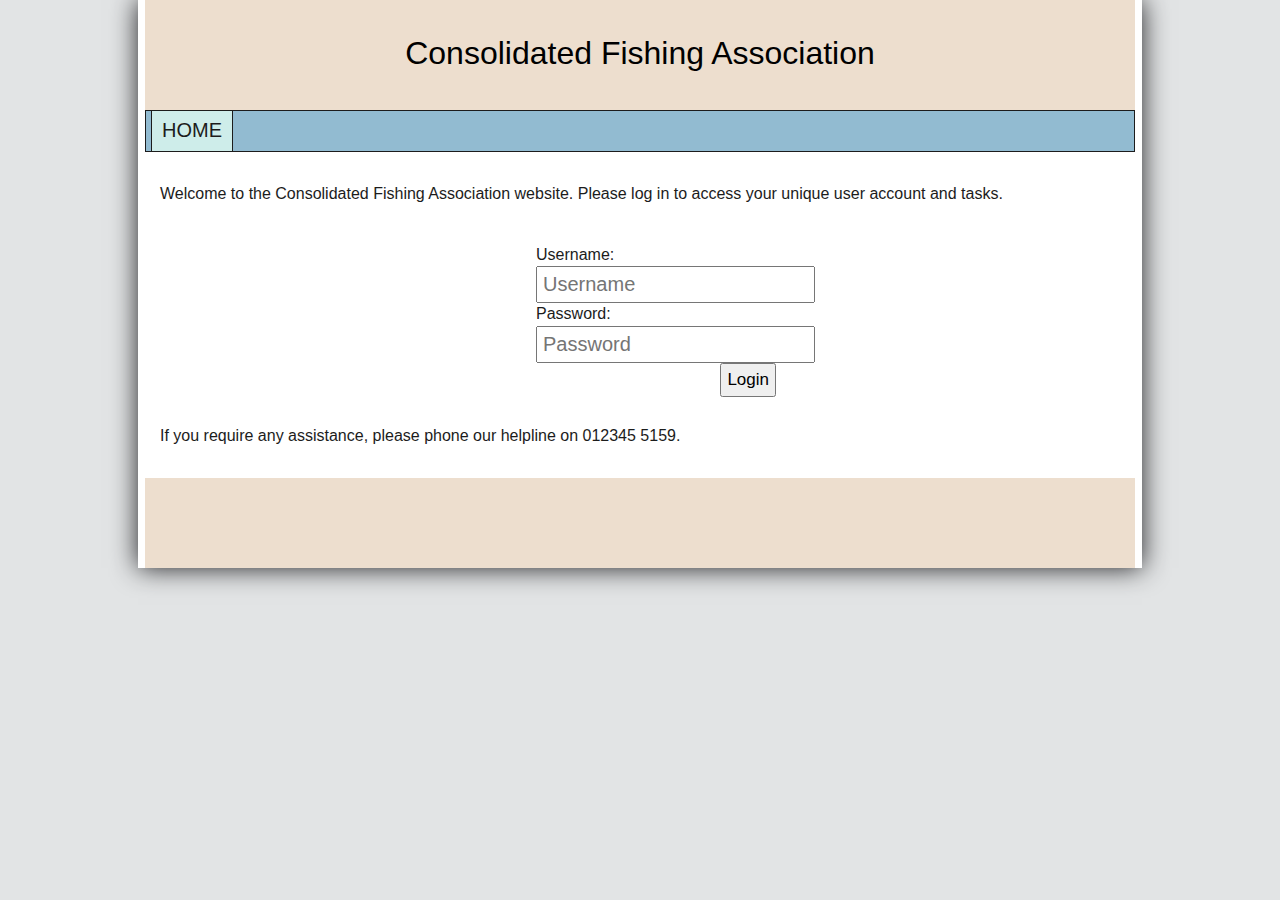
<file: public_html/index.html>
<!DOCTYPE html>
<html>
<head>
    <meta charset="utf-8">
    <link rel="stylesheet" type="text/css" media="screen" href="styles.css" />
    <title>Consolidated Fishing Association</title>


    <script>
        function check_login(){
            var form = document.getElementById("login");
            if(form.name.value == "admin" && form.password.value == "pass"){ 
               window.location = "admin.html";  
            } else if (form.name.value=="buyer" && form.password.value=="pass"){
                window.location = "buyer.html";
            } else if (form.name.value == "fishermen" && form.password.value=="pass"){
                window.location = "fishermen.html";
            } else if (form.name.value == "warehouse" && form.password.value == "pass"){
                window.location = "warehouse.html";
            } else {
                alert("Wrong Username or Password.");
            }
        }
    </script>

</head>
<body>

    <div id="wrapper">

        <div id="header">
            <div id="header_title">
                <h1>Consolidated Fishing Association</h1>
            </div>
        </div>

        <div id="nav">
            <div id="nav_holder" name="top">
                <ul>
                    <div class="link_holder"><li class="topLink"><a href="index.html">Home</a></li></div>
                    
                </ul>
            </div>
        </div>

        <div id="content_wrapper">
            <div id="content_space">
                <p>Welcome to the Consolidated Fishing Association website. Please log in to access your unique user account and tasks.</p>
                <br />
                <div class="login_box">
                        <form id="login">
                            Username:<br />
                           <input type="text" placeholder="Username" name="name" class="login_entry"><br />
                           Password:<br />
                           <input type="password" placeholder="Password" name="password" class="login_entry"><br /> 
                           <input type="button" value="Login" onclick="check_login()" class="login_button">
                        </form>
                </div>
                <br />
                <br />
                <p>If you require any assistance, please phone our helpline on 012345 5159.</p>
            </div>
        </div>

        <div id="footer"></div>

    </div>
</body>
</html>
</file>
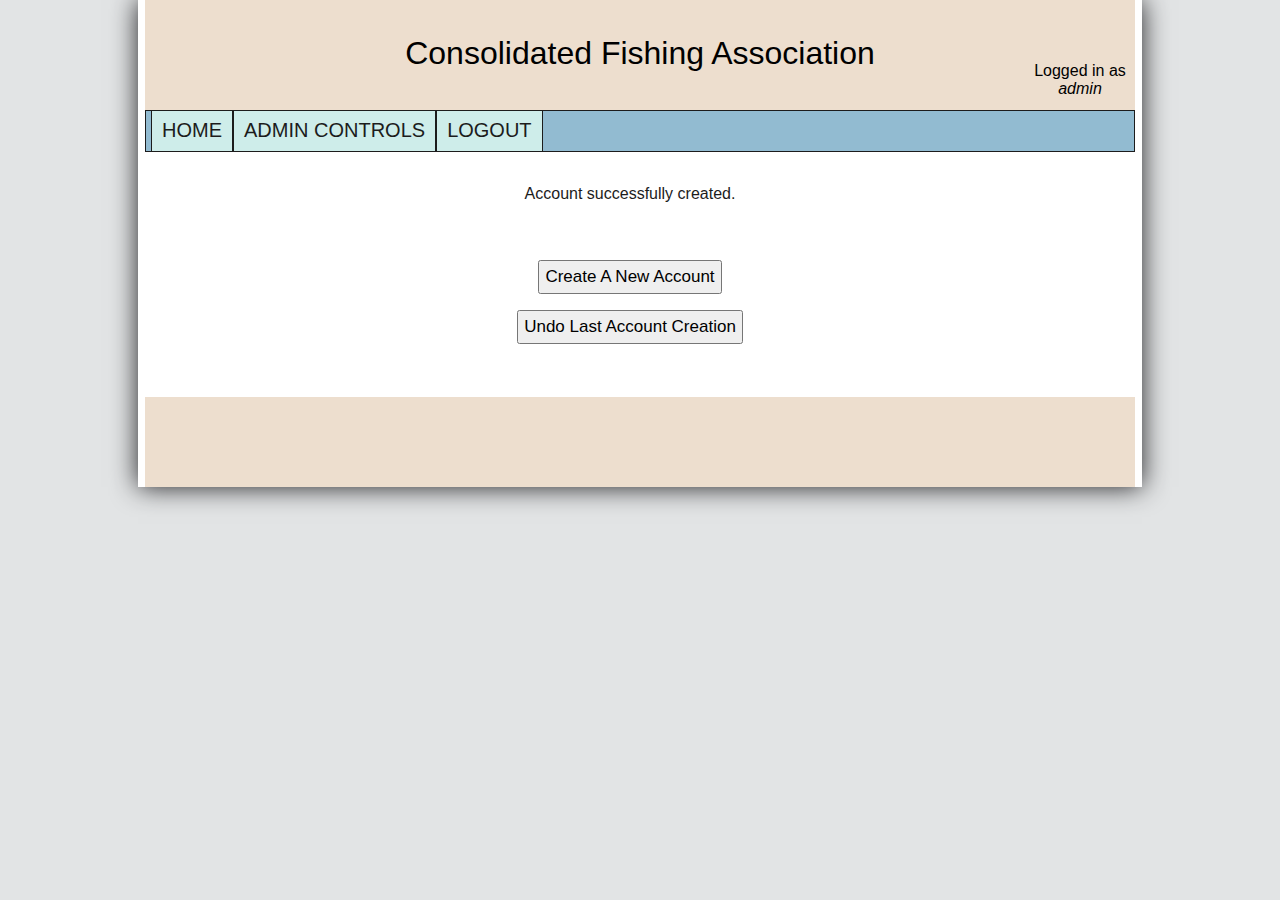
<file: public_html/accountmade.html>
<!DOCTYPE html>
<html>
<head>
    <meta charset="utf-8">
    <link rel="stylesheet" type="text/css" media="screen" href="styles.css" />
    <title>Consolidated Fishing Association - Account Creation Successful</title>

    <script>
    function confirm_undo(){
        var confirmation = window.confirm("Are you sure you want to undo your last action?");
        if(confirmation == true){
            document.getElementById('undone').style.display='block';
        }
    }

    </script>

</head>
<body>

    <div id="wrapper">

        <div id="header">
            <div id="header_title">
                <h1>Consolidated Fishing Association</h1>
            </div>
            <div id="logged_in">Logged in as <em>admin</em></div>
        </div>

        <div id="nav">
            <div id="nav_holder" name="top">
                <ul>
                    <div class="link_holder"><li class="topLink"><a href="adminindex.html">Home</a></li></div>
                    <div class="link_holder"><li class="topLink"><a href="admin.html">Admin Controls</a></li></div>
                    <div class="link_holder"><li class="topLink"><a href="index.html">Logout</a></li></div>
                </ul>
            </div>
        </div>

        <div id="content_wrapper">
            <div id="content_space">
                
                <div class="center_box">
                <p>Account successfully created.</p>
                <br />
                    <form id="admin_action">
                        <p><input type="button" value="Create A New Account" onclick="window.location ='admin.html'" class="act_button"></p>
                        <p><input type="button" value="Undo Last Account Creation" onclick="confirm_undo()" class="act_button"></p>
                    </form>
                    <br />
                    <div id="undone" style="display:none; color:#DE2926;">Account creation successfully reversed.</div>
                </div>
            </div>
        </div>

        <div id="footer"></div>

    </div>
</body>
</html>
</file>
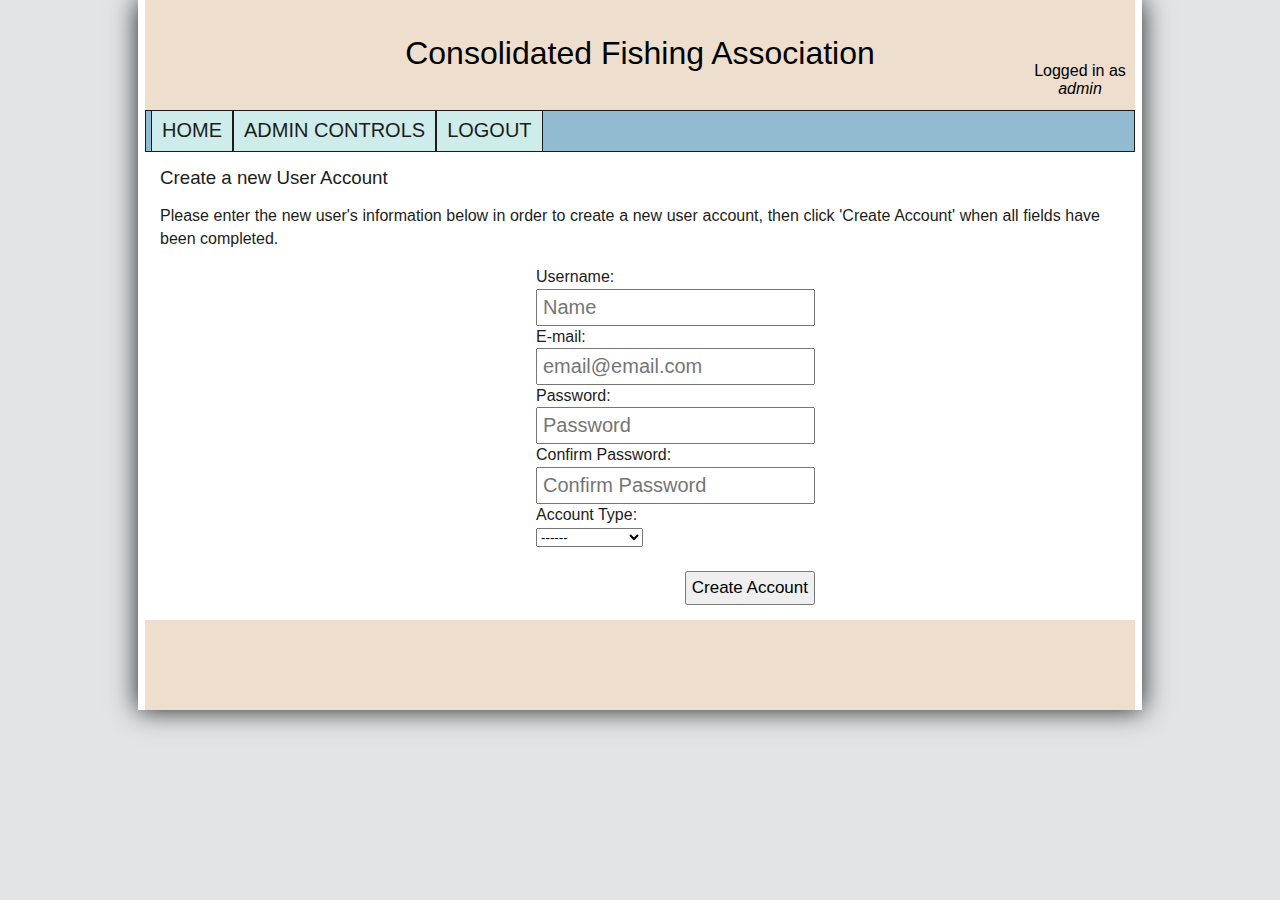
<file: public_html/admin.html>
<!DOCTYPE html>
<html>
<head>
  <meta charset="utf-8">
  <link rel="stylesheet" type="text/css" media="screen" href="styles.css" />
  <title>Consolidated Fishing Association - Admin Controls</title>


  <script>
    function create_account(){
      var form = document.getElementById("new_user");

      if(form.name.value != "" && form.email.value != "" 
        && form.account_type.value != "------" && form.password.value != ""){
        if(check_email(form.email.value)){
          if(form.password.value != form.cpassword.value){
            alert("Passwords provided do not match. Ensure the passwords are the same and correct and please try again");
          } else {
            window.location = "accountmade.html";
          }
        } else {
          alert("Email is not an email. Example: email@email.com");
        }
      } else {
        alert("One or more fields are blank. Please fill in these fields and then try again.");
      }
    }

    function check_email(email){      
      var testMail = /^[a-zA-Z0-9._-]+@[a-zA-Z0-9.-]+\.[a-zA-Z]{2,4}$/;
      return testMail.test(email); } 
    </script>

  </head>
  <body>

    <div id="wrapper">

      <div id="header">
        <div id="header_title">
          <h1>Consolidated Fishing Association</h1>
        </div>
        <div id="logged_in">Logged in as <em>admin</em></div>
      </div>

      <div id="nav">
        <div id="nav_holder" name="top">
          <ul>
            <div class="link_holder"><li class="topLink"><a href="adminindex.html">Home</a></li></div>
            <div class="link_holder"><li class="topLink"><a href="admin.html">Admin Controls</a></li></div>
            <div class="link_holder"><li class="topLink"><a href="index.html">Logout</a></li></div>

          </ul>
        </div>
      </div>

      <div id="content_wrapper">
        <div id="content_space">
          <h3>Create a new User Account</h3>
          <p>Please enter the new user's information below in order to create a new user account, then click 'Create Account' when all fields have been completed.</p>

          <div id="user_boxes">
            <form id="new_user">
              Username:
              <br />
              <input type="text" placeholder="Name" name="name" class="login_entry">
              <br />
              E-mail:
              <br />
              <input type="email" placeholder="email@email.com" name="email" class="login_entry">
              <br />
              Password:
              <br />
              <input type="password" placeholder="Password" name="password" class="login_entry">
              <br />
              Confirm Password:
              <br />
              <input type="password" placeholder="Confirm Password" name="cpassword" class="login_entry">
              <br />
              Account Type:
              <br />
              <select name="account_type" form="new_user" required>
                <option disabled selected>------</option>
                <option value="admin">Administration</option>
                <option value="buyer">Buyer</option>
                <option value="fisherman">Fisherman</option>
                <option value="warehouse">Warehouse</option>
              </select>
              <br />
              <br />
              <input type="button" value="Create Account" onclick="create_account()" class="login_button">
              <br />
            </form>
          </div>

        </div>
      </div>

      <div id="footer"></div>

    </div>
  </body>
  </html>
</file>
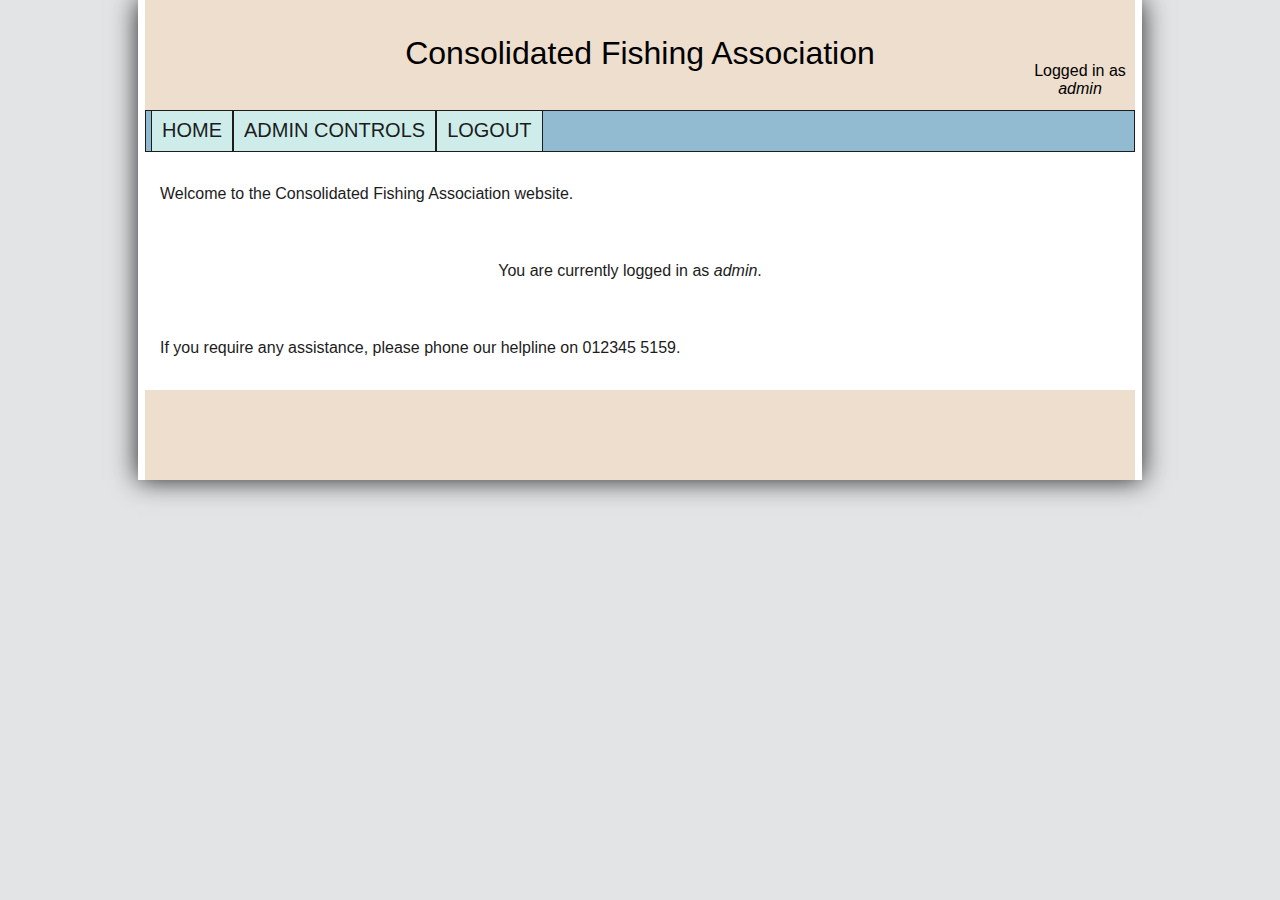
<file: public_html/adminindex.html>
<!DOCTYPE html>
<html>
<head>
    <meta charset="utf-8">
    <link rel="stylesheet" type="text/css" media="screen" href="styles.css" />
    <title>Consolidated Fishing Association</title>

</head>
<body>

    <div id="wrapper">

        <div id="header">
            <div id="header_title">
                <h1>Consolidated Fishing Association</h1>
            </div>
            <div id="logged_in">Logged in as <em>admin</em></div>
        </div>

        <div id="nav">
            <div id="nav_holder" name="top">
                <ul>
                    <div class="link_holder"><li class="topLink"><a href="adminindex.html">Home</a></li></div>
                    <div class="link_holder"><li class="topLink"><a href="admin.html">Admin Controls</a></li></div>
                    <div class="link_holder"><li class="topLink"><a href="index.html">Logout</a></li></div>
                </ul>
            </div>
        </div>

        <div id="content_wrapper">
            <div id="content_space">
                <p>Welcome to the Consolidated Fishing Association website.</p>
                <br />
                <div class="center_box">
                    <p>You are currently logged in as <em>admin</em>.</p>

                </div>
                <div class="clear"></div>
                <br />
                <p>If you require any assistance, please phone our helpline on 012345 5159.</p>
            </div>
        </div>

        <div id="footer"></div>

    </div>
</body>
</html>
</file>
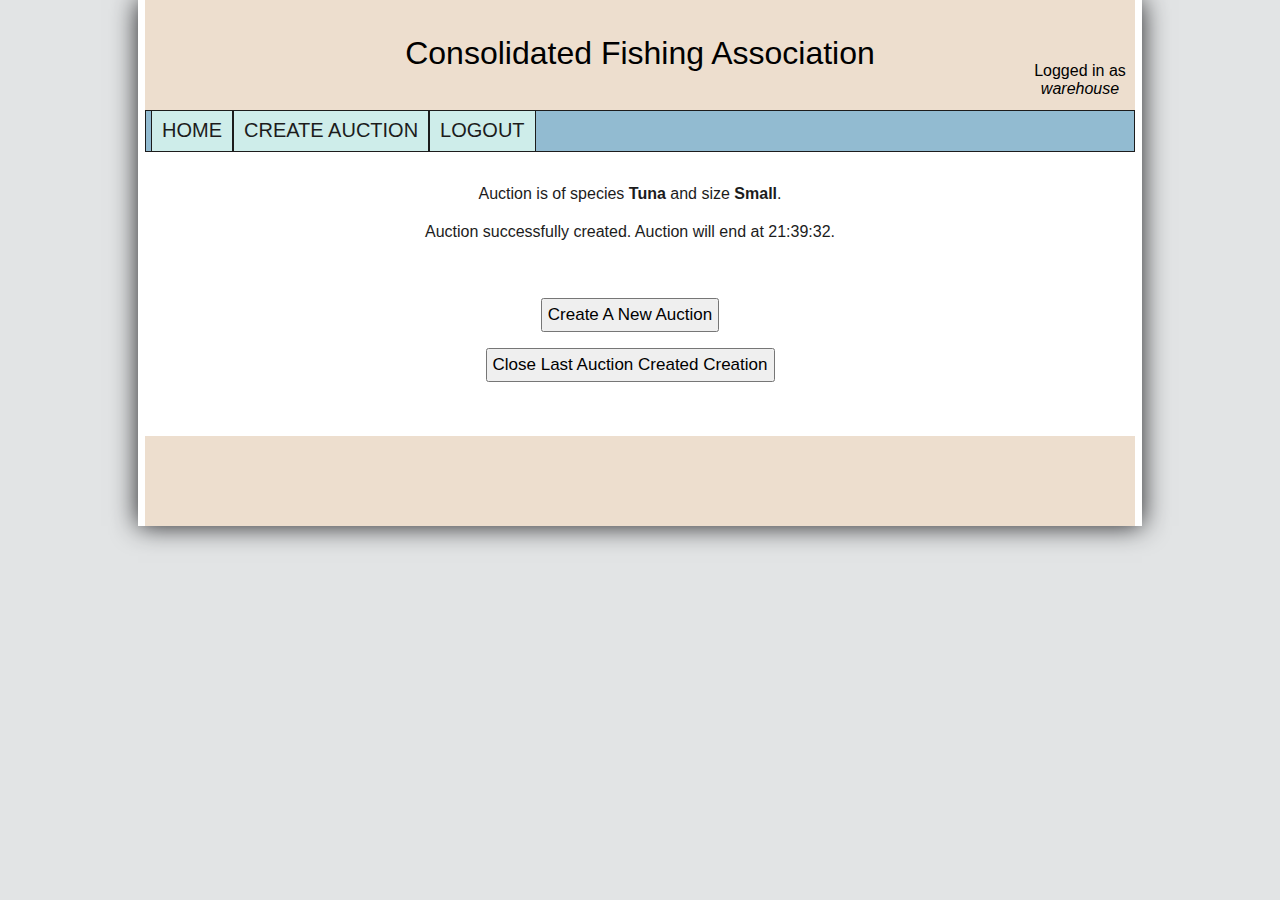
<file: public_html/auctioncreated.html>
<!DOCTYPE html>
<html>
<head>
    <meta charset="utf-8">
    <link rel="stylesheet" type="text/css" media="screen" href="styles.css" />
    <title>Consolidated Fishing Association - Auction Created</title>

    <script>

    /* Code from: http://stackoverflow.com/questions/18229022/how-to-show-current-time-in-javascript-in-the-format-hhmmss */
        function checkTime(i) {
            if (i < 10) {
                i = "0" + i;
            }
            return i;
        }

        window.onload = function(){
            var end_time = new Date().addHours(4);
            var hours = end_time.getHours();
            var minutes = end_time.getMinutes();
            var seconds = end_time.getSeconds();
            minutes = checkTime(minutes);
            seconds = checkTime(seconds);

            document.getElementById('time_display').innerHTML = "Auction successfully created. Auction will end at " + hours + ":" + minutes + ":" + seconds + ".";
        }

        /* Code from: http://stackoverflow.com/questions/1050720/adding-hours-to-javascript-date-object */
        Date.prototype.addHours= function(h){
            this.setHours(this.getHours()+h);
            return this;
        }
    </script>

</head>
<body>

    <div id="wrapper">

        <div id="header">
            <div id="header_title">
                <h1>Consolidated Fishing Association</h1>
            </div>
            <div id="logged_in">Logged in as <em>warehouse</em></div>
        </div>

        <div id="nav">
            <div id="nav_holder" name="top">
                <ul>
                    <div class="link_holder"><li class="topLink"><a href="warehouseindex.html">Home</a></li></div>
                    <div class="link_holder"><li class="topLink"><a href="warehouse.html">Create Auction</a></li></div>
                    <div class="link_holder"><li class="topLink"><a href="index.html">Logout</a></li></div>
                </ul>
            </div>
        </div>

        <div id="content_wrapper">
            <div id="content_space">

                <div class="center_box">
                    <p>Auction is of species <strong>Tuna</strong> and size <strong>Small</strong>.
                    <div id="time_display"></div></p>
                    <br />
                    <form id="admin_action">
                        <p><input type="button" value="Create A New Auction" onclick="window.location ='warehouse.html'" class="act_button"></p>
                        <p><input type="button" value="Close Last Auction Created Creation" onclick="document.getElementById('undone').style.display='block';" class="act_button"></p>
                    </form>
                    <br />
                    <div id="undone" style="display:none; color:#DE2926;">Auction creation successfully reversed.</div>
                </div>
            </div>
        </div>

        <div id="footer"></div>

    </div>
</body>
</html>
</file>
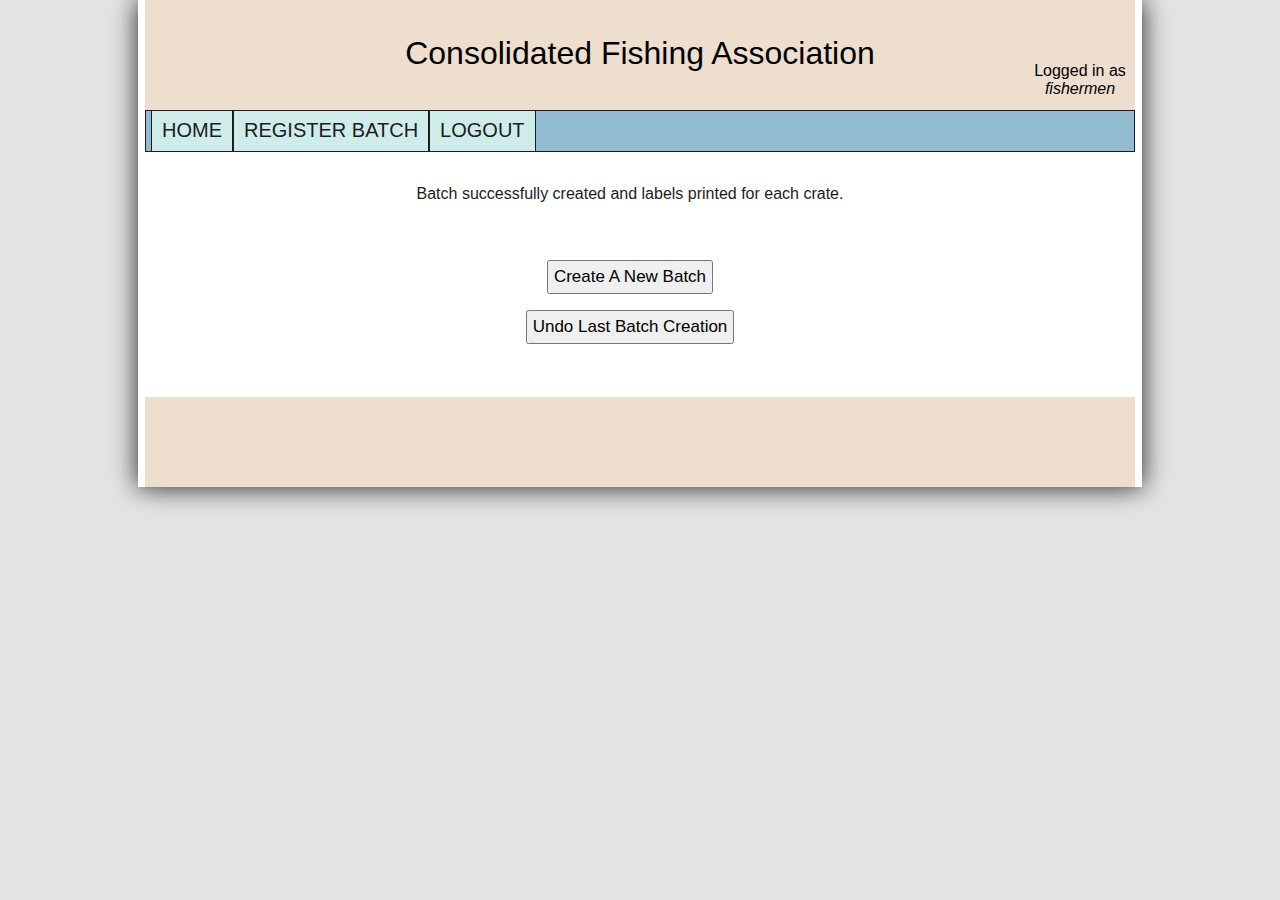
<file: public_html/batchsubmit.html>
<!DOCTYPE html>
<html>
<head>
    <meta charset="utf-8">
    <link rel="stylesheet" type="text/css" media="screen" href="styles.css" />
    <title>Consolidated Fishing Association - Batches Registered</title>

    <script>
        function confirm_undo(){
            var confirmation = window.confirm("Are you sure you want to undo your last action?");
            if(confirmation == true){
                document.getElementById('undone').style.display='block';
            }
        }

    </script>

</head>
<body>

    <div id="wrapper">

        <div id="header">
            <div id="header_title">
                <h1>Consolidated Fishing Association</h1>
            </div>
            <div id="logged_in">Logged in as <em>fishermen</em></div>
        </div>

        <div id="nav">
            <div id="nav_holder" name="top">
                <ul>
                    <div class="link_holder"><li class="topLink"><a href="adminindex.html">Home</a></li></div>
                    <div class="link_holder"><li class="topLink"><a href="admin.html">Register Batch</a></li></div>
                    <div class="link_holder"><li class="topLink"><a href="index.html">Logout</a></li></div>
                </ul>
            </div>
        </div>

        <div id="content_wrapper">
            <div id="content_space">

                <div class="center_box">
                    <p>Batch successfully created and labels printed for each crate.</p>
                    <br />
                    <form id="admin_action">
                        <p><input type="button" value="Create A New Batch" onclick="window.location ='fishermen.html'" class="act_button"></p>
                        <p><input type="button" value="Undo Last Batch Creation" onclick="confirm_undo()" class="act_button"></p>
                    </form>
                    <br />
                    <div id="undone" style="display:none; color:#DE2926;">Batch creation successfully reversed.</div>
                </div>
            </div>
        </div>

        <div id="footer"></div>

    </div>
</body>
</html>
</file>
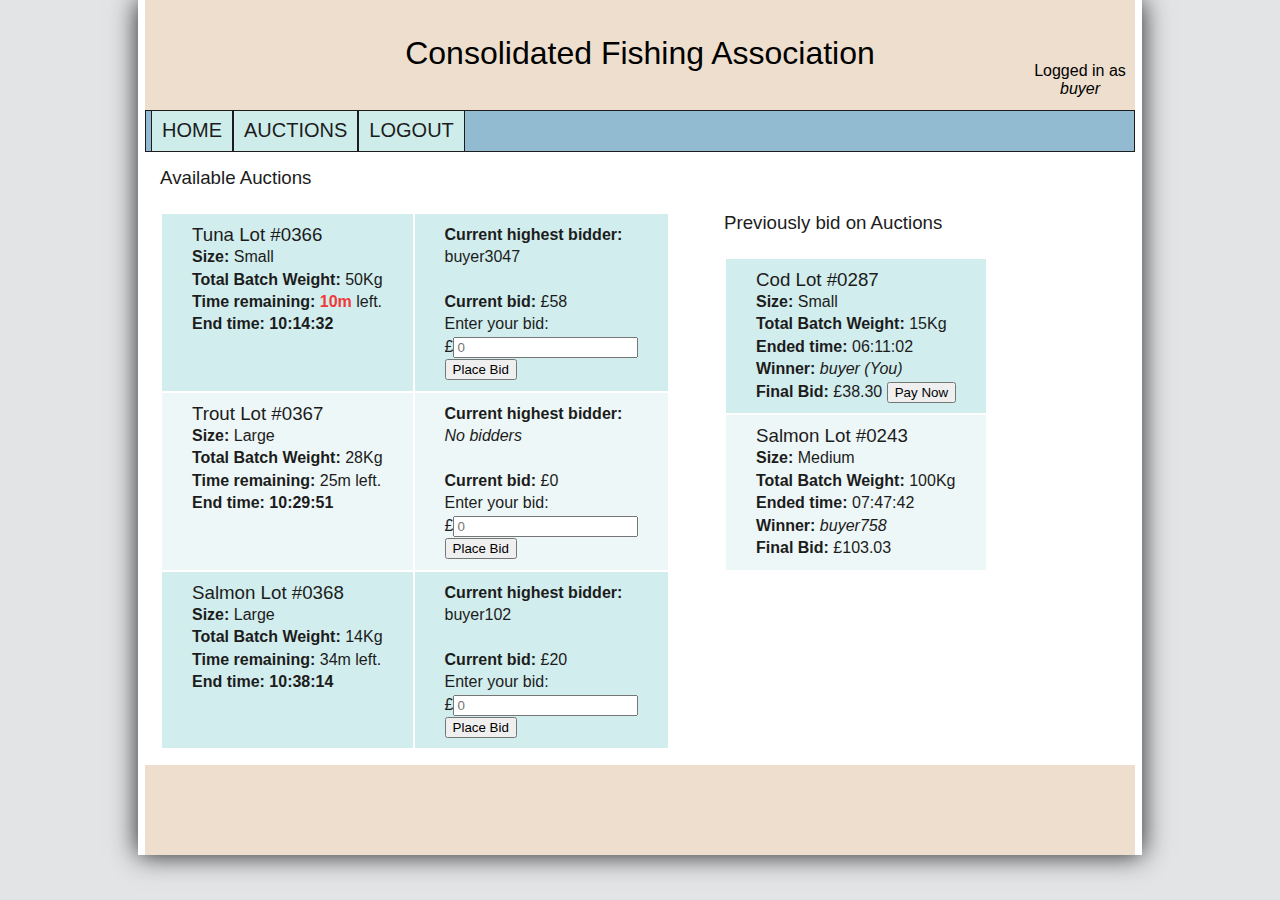
<file: public_html/buyer.html>
<!DOCTYPE html>
<html>
<head>
  <meta charset="utf-8">
  <link rel="stylesheet" type="text/css" media="screen" href="styles.css" />
  <title>Consolidated Fishing Association - Auctions</title>


  <script>

    var pre1 = 58;
    var pre2 = 20;
    var pre3 = 0;

    function confirm_bid(div_element, amount){
      var confirmation = window.confirm("Are you sure you want to bid £" + amount + "?");
      if(confirmation == true){
        if(div_element.localeCompare('cb1') == 0){
          if(parseInt(amount) > parseInt(pre1)){
            var ele = document.getElementById(div_element);
            ele.innerHTML = "<strong>Current bid:</strong> £" + amount;
            pre1 = amount;
            document.getElementById('bidder1').innerHTML = "You: <em>buyer</em>"
          } else {
            alert("Cannot bid lower than current amount. Please enter a higher bid and try again");
          }
        } else if(div_element.localeCompare('cb2') == 0){
          if(parseInt(amount) > parseInt(pre2)){
            var ele = document.getElementById(div_element);
            ele.innerHTML = "<strong>Current bid:</strong> £" + amount;
            pre2 = amount;
            document.getElementById('bidder2').innerHTML = "You: <em>buyer</em>"
          } else {
            alert("Cannot bid lower than current amount. Please enter a higher bid and try again");
          }
        } else if(div_element.localeCompare('cb3') == 0){
          if(parseInt(amount) > parseInt(pre3)){
            var ele = document.getElementById(div_element);
            ele.innerHTML = "<strong>Current bid:</strong> £" + amount;
            pre3 = amount;
            document.getElementById('bidder3').innerHTML = "You: <em>buyer</em>"
          } else {
            alert("Cannot bid lower than current amount. Please enter a higher bid and try again");
          }
        }
      }
    }

  </script>

</head>
<body>

  <div id="wrapper">

    <div id="header">
      <div id="header_title">
        <h1>Consolidated Fishing Association</h1>
      </div>
      <div id="logged_in">Logged in as <em>buyer</em></div>
    </div>

    <div id="nav">
      <div id="nav_holder" name="top">
        <ul>
          <div class="link_holder"><li class="topLink"><a href="buyerindex.html">Home</a></li></div>
          <div class="link_holder"><li class="topLink"><a href="buyer.html">Auctions</a></li></div>
          <div class="link_holder"><li class="topLink"><a href="index.html">Logout</a></li></div>

        </ul>
      </div>
    </div>

    <div id="content_wrapper">
      <div id="content_space">

        <h3>Available Auctions</h3>
        <br />

        <form id="auction_items">
          <table id="auc_table">

            <tr style="background:#D1EDED">
              <td>
                <h3>Tuna Lot #0366</h3>
                <strong>Size:</strong> Small<br/>
                <strong>Total Batch Weight:</strong> 50Kg<br />

                <strong>Time remaining:</strong> <strong class="tenmin">10m</strong> left.<br />
                <strong>End time: 10:14:32</strong>
              </td>
              <td>
                <strong>Current highest bidder:</strong><div id="bidder1">buyer3047</div><br />
                <div id="cb1"><strong>Current bid:</strong> £58</div>
                Enter your bid:<br /> £<input type="number" id="cbi1" placeholder="0" min="0"><br />
                <input type="button" value="Place Bid" onclick="confirm_bid('cb1', document.getElementById('cbi1').value)" />
              </td>
            </tr>

            <tr style="background:#EDF7F7">
              <td>
                <h3>Trout Lot #0367</h3>
                <strong>Size:</strong> Large<br/>
                <strong>Total Batch Weight:</strong> 28Kg<br />

                <strong>Time remaining:</strong> 25m left.<br />
                <strong>End time: 10:29:51</strong>
              </td>
              <td>
                <strong>Current highest bidder:</strong><div id="bidder3"><em>No bidders</em></div><br />
                <div id="cb3"><strong>Current bid:</strong> £0</div>
                Enter your bid:<br /> £<input type="number" id="cbi3" placeholder="0" min="0"><br />
                <input type="button" value="Place Bid" onclick="confirm_bid('cb3', document.getElementById('cbi3').value)" />
              </td>
            </tr>

            <tr style="background:#D1EDED">
              <td>
                <h3>Salmon Lot #0368</h3>
                <strong>Size:</strong> Large<br/>
                <strong>Total Batch Weight:</strong> 14Kg<br />

                <strong>Time remaining:</strong> 34m left.<br />
                <strong>End time: 10:38:14</strong>
              </td>
              <td>
                <strong>Current highest bidder:</strong><div id="bidder2">buyer102</div><br />
                <div id="cb2"><strong>Current bid:</strong> £20</div>
                Enter your bid:<br /> £<input type="number" id="cbi2" placeholder="0" min="0"><br />
                <input type="button" value="Place Bid" onclick="confirm_bid('cb2', document.getElementById('cbi2').value)" />
              </td>
            </tr>

          </table>
        </form>

        <form id="past_auctions">
          <h3>Previously bid on Auctions</h3><br />
          <table id="past_table">
            <tr style="background:#D1EDED">
              <td>
                <h3>Cod Lot #0287</h3>
                <strong>Size:</strong> Small<br/>
                <strong>Total Batch Weight:</strong> 15Kg<br />
                <strong>Ended time:</strong> 06:11:02<br />
                <strong>Winner:</strong> <em>buyer (You)</em><br />
                <strong>Final Bid: </strong> £38.30
                <input type="button" value="Pay Now" onclick="alert('Disabled for prototype - Would take you to Payment options/Paypal')">
              </td>
            </tr>

            <tr style="background:#EDF7F7">
              <td>
                <h3>Salmon Lot #0243</h3>
                <strong>Size:</strong> Medium<br/>
                <strong>Total Batch Weight:</strong> 100Kg<br />
                <strong>Ended time:</strong> 07:47:42<br />
                <strong>Winner:</strong> <em>buyer758</em><br />
                <strong>Final Bid: </strong> £103.03
                
              </td>
            </tr>
          </table>
        </form>
        <div class="clear"></div>
      </div>
    </div>

    <div id="footer"></div>

  </div>
</body>
</html>
</file>
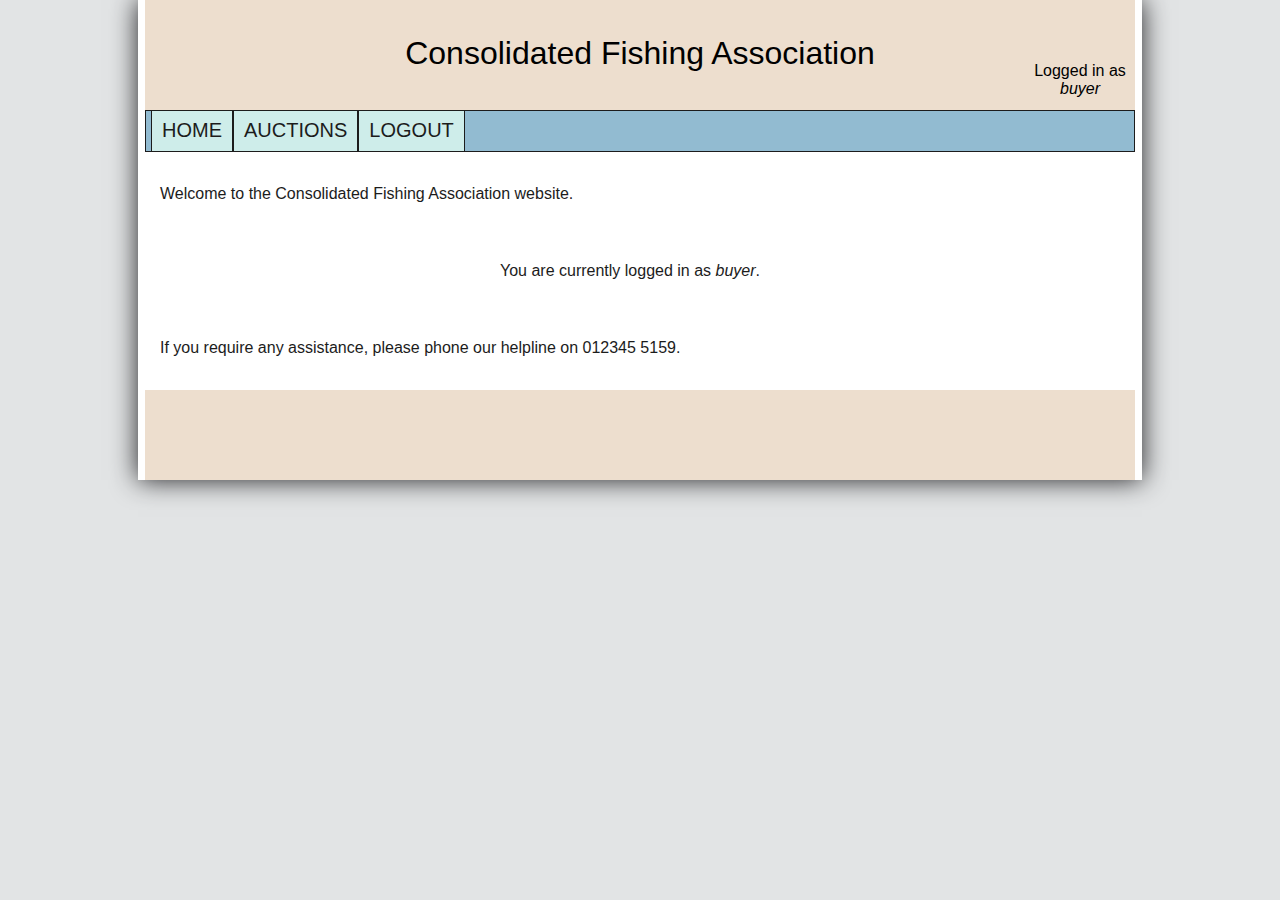
<file: public_html/buyerindex.html>
<!DOCTYPE html>
<html>
<head>
    <meta charset="utf-8">
    <link rel="stylesheet" type="text/css" media="screen" href="styles.css" />
    <title>Consolidated Fishing Association</title>

</head>
<body>

    <div id="wrapper">

        <div id="header">
            <div id="header_title">
                <h1>Consolidated Fishing Association</h1>
            </div>
            <div id="logged_in">Logged in as <em>buyer</em></div>
        </div>

        <div id="nav">
            <div id="nav_holder" name="top">
                <ul>
                    <div class="link_holder"><li class="topLink"><a href="buyerindex.html">Home</a></li></div>
                    <div class="link_holder"><li class="topLink"><a href="buyer.html">Auctions</a></li></div>
                    <div class="link_holder"><li class="topLink"><a href="index.html">Logout</a></li></div>
                </ul>
            </div>
        </div>

        <div id="content_wrapper">
            <div id="content_space">
                <p>Welcome to the Consolidated Fishing Association website.</p>
                <br />
                <div class="center_box">
                    <p>You are currently logged in as <em>buyer</em>.</p>

                </div>
                <div class="clear"></div>
                <br />
                <p>If you require any assistance, please phone our helpline on 012345 5159.</p>
            </div>
        </div>

        <div id="footer"></div>

    </div>
</body>
</html>
</file>
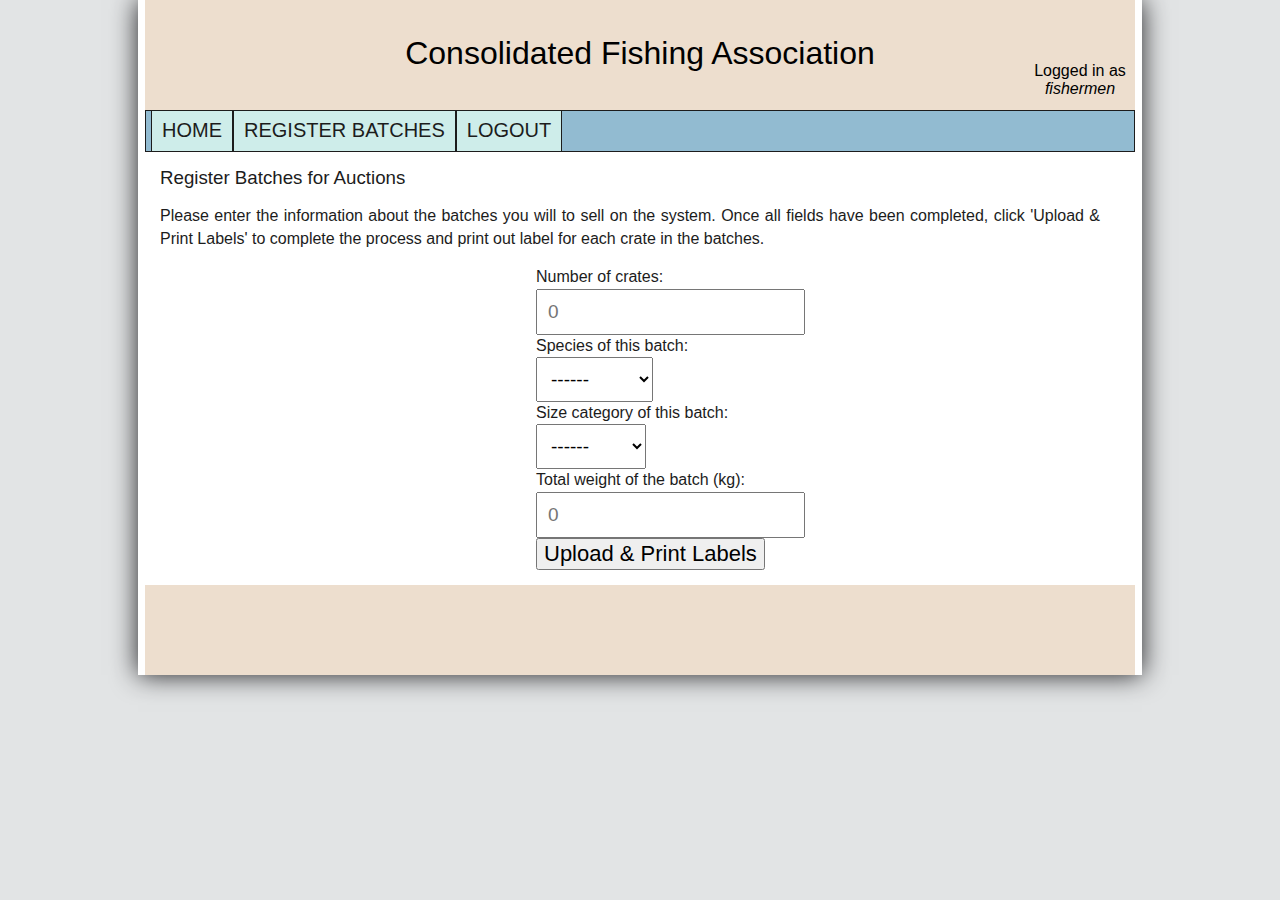
<file: public_html/fishermen.html>
<!DOCTYPE html>
<html>
<head>
  <meta charset="utf-8">
  <link rel="stylesheet" type="text/css" media="screen" href="styles.css" />
  <title>Consolidated Fishing Association - Register Batches</title>


  <script>
    function create_batch(){
      var form = document.getElementById('new_batch');

      if(form.crate_number.value > 0 && form.batch_weight.value > 0
        && form.species.value != "------" && form.fish_size.value != "------"){
        window.location = "batchsubmit.html";
    } else {
      alert("One or more fields have not been completed. Please complete all fields and then try again.");
    }
  }
</script>

</head>
<body>

  <div id="wrapper">

    <div id="header">
      <div id="header_title">
        <h1>Consolidated Fishing Association</h1>
      </div>
      <div id="logged_in">Logged in as <em>fishermen</em></div>
    </div>

    <div id="nav">
      <div id="nav_holder" name="top">
        <ul>
          <div class="link_holder"><li class="topLink"><a href="fishermenindex.html">Home</a></li></div>
          <div class="link_holder"><li class="topLink"><a href="fishermen.html">Register Batches</a></li></div>
          <div class="link_holder"><li class="topLink"><a href="index.html">Logout</a></li></div>

        </ul>
      </div>
    </div>

    <div id="content_wrapper">
      <div id="content_space">

        <h3>Register Batches for Auctions</h3>
        <p>Please enter the information about the batches you will to sell on the system. Once all fields have been completed, click 'Upload &amp; Print Labels' to complete the process and print out label for each crate in the batches.</p>
        
        <div id="catch_boxes">
          <form id="new_batch">
            Number of crates:
            <br />
            <input type="number" placeholder="0" name="crate_number" class="fish_entry" min="1">
            <br />
            Species of this batch:
            <br />
            <select name="species" form="new_batch" required class="fish_entry">
              <option disabled selected>------</option>
              <option value="salmon">Salmon</option>
              <option value="tuna">Tuna</option>
              <option value="cod">Cod</option>
              <option value="haddock">Haddock</option>
              <option value="plaice">Plaice</option>
              <option value="sardines">Sardines</option>
              <option value="trout">Trout</option>
            </select>
            <br />
            Size category of this batch:
            <br />
            <select name="fish_size" form="new_batch" required class="fish_entry">
              <option disabled selected>------</option>
              <option value="small">Small</option>
              <option value="medium">Medium</option>
              <option value="large">Large</option>
            </select>
            <br /> 
            Total weight of the batch (kg):
            <br />
            <input type="number" placeholder="0" name="batch_weight" class="fish_entry" min="1">
            <br />
            <input type="button" value="Upload &amp; Print Labels" onclick="create_batch()" class="fish_button">
          </form>
        </div>

      </div>
    </div>

    <div id="footer"></div>

  </div>
</body>
</html>
</file>
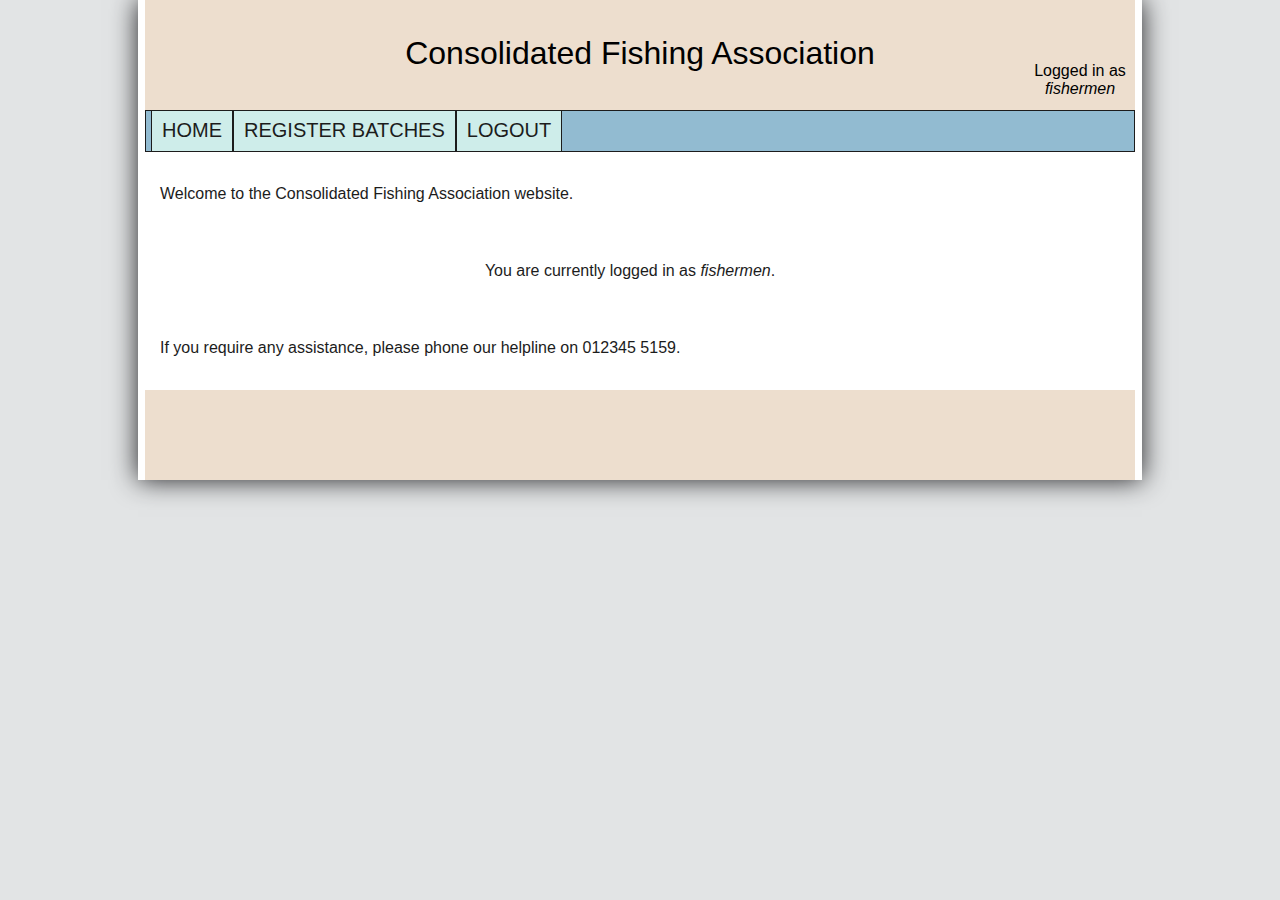
<file: public_html/fishermenindex.html>
<!DOCTYPE html>
<html>
<head>
    <meta charset="utf-8">
    <link rel="stylesheet" type="text/css" media="screen" href="styles.css" />
    <title>Consolidated Fishing Association</title>

</head>
<body>

    <div id="wrapper">

        <div id="header">
            <div id="header_title">
                <h1>Consolidated Fishing Association</h1>
            </div>
            <div id="logged_in">Logged in as <em>fishermen</em></div>
        </div>

        <div id="nav">
            <div id="nav_holder" name="top">
                <ul>
                    <div class="link_holder"><li class="topLink"><a href="fishermenindex.html">Home</a></li></div>
                    <div class="link_holder"><li class="topLink"><a href="fishermen.html">Register Batches</a></li></div>
                    <div class="link_holder"><li class="topLink"><a href="index.html">Logout</a></li></div>
                </ul>
            </div>
        </div>

        <div id="content_wrapper">
            <div id="content_space">
                <p>Welcome to the Consolidated Fishing Association website.</p>
                <br />
                <div class="center_box">
                    <p>You are currently logged in as <em>fishermen</em>.</p>

                </div>
                <div class="clear"></div>
                <br />
                <p>If you require any assistance, please phone our helpline on 012345 5159.</p>
            </div>
        </div>

        <div id="footer"></div>

    </div>
</body>
</html>
</file>
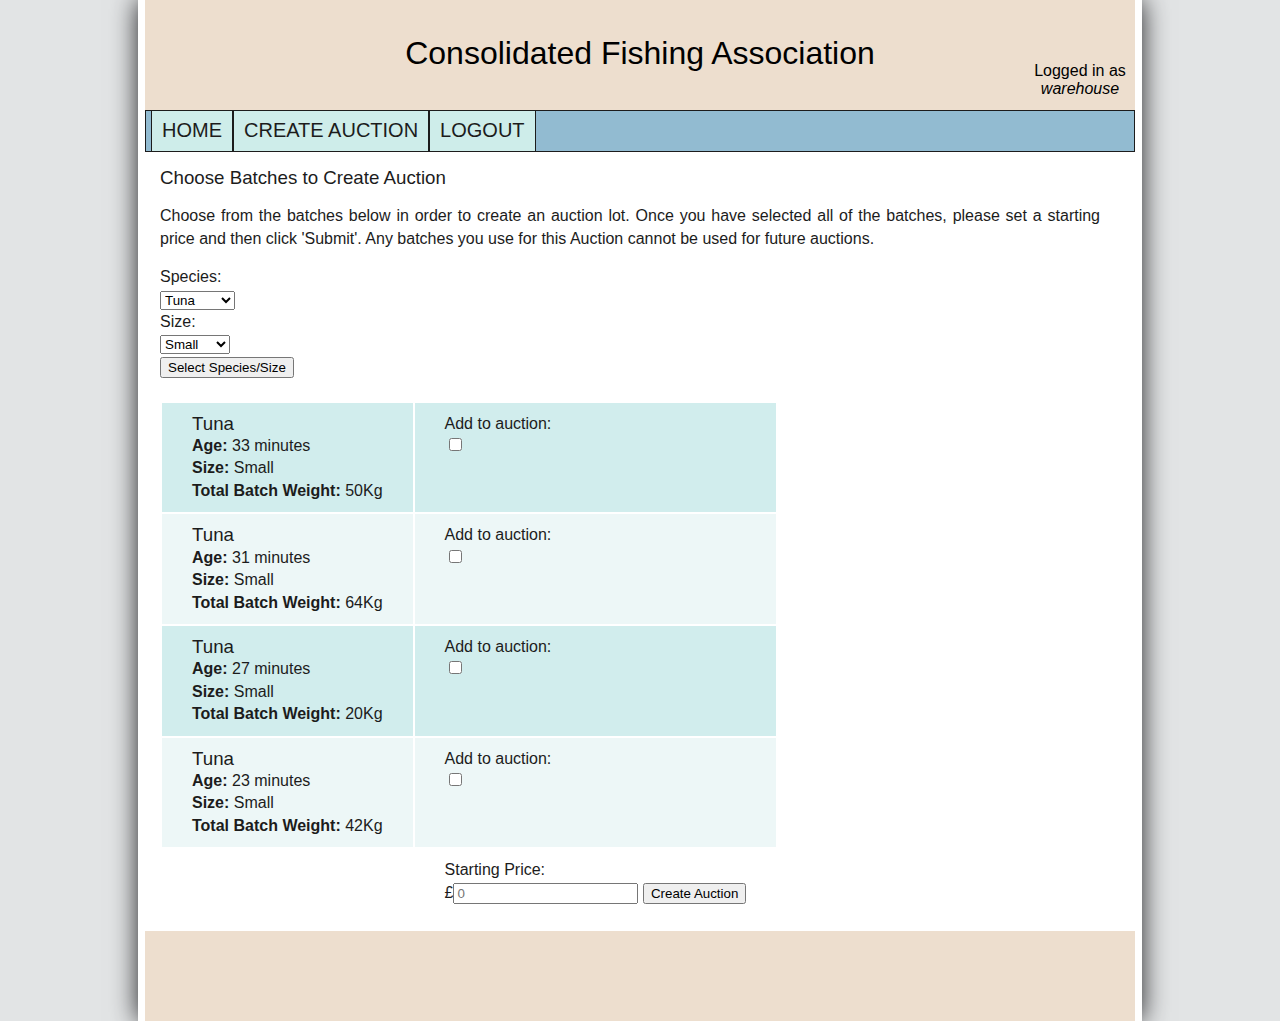
<file: public_html/warehouse.html>
<!DOCTYPE html>
<html>
<head>
  <meta charset="utf-8">
  <link rel="stylesheet" type="text/css" media="screen" href="styles.css" />
  <title>Consolidated Fishing Association - Create Auction Lot</title>


  <script>
    function create_auction(){
      var form = document.getElementById('items');

      var counter = 0;
      for (var j = 0; j < form.elements.length; j++)
      {
        if (form.elements[j].type == "checkbox")
        {
          if (form.elements[j].checked)
          {
            counter++;
          }
        }       
      }

      if(counter > 0){
        window.location = "auctioncreated.html";
      } else {
        alert("At least one batch must be chosen to make an Auction lot");
      }
    }

    function disabled_feature(){
      alert("Functionality disabled for prototype. Currently the only choices are for species:Tuna and size:Small.");
    }
  </script>

</head>
<body>

  <div id="wrapper">

    <div id="header">
      <div id="header_title">
        <h1>Consolidated Fishing Association</h1>
      </div>
      <div id="logged_in">Logged in as <em>warehouse</em></div>
    </div>

    <div id="nav">
      <div id="nav_holder" name="top">
        <ul>
          <div class="link_holder"><li class="topLink"><a href="warehouseindex.html">Home</a></li></div>
          <div class="link_holder"><li class="topLink"><a href="warehouse.html">Create Auction</a></li></div>
          <div class="link_holder"><li class="topLink"><a href="index.html">Logout</a></li></div>

        </ul>
      </div>
    </div>

    <div id="content_wrapper">
      <div id="content_space">

        <h3>Choose Batches to Create Auction</h3>
        <p>Choose from the batches below in order to create an auction lot. Once you have selected all of the batches, please set a starting price and then click 'Submit'. Any batches you use for this Auction cannot
          be used for future auctions.</p>

          <div class="wareform">
            Species:<br />
            <select name="species" form="batch_type" required >
              <option value="tuna" selected>Tuna</option>
              <option value="salmon">Salmon</option>
              <option value="cod">Cod</option>
              <option value="haddock">Haddock</option>
              <option value="plaice">Plaice</option>
              <option value="sardines">Sardines</option>
              <option value="trout">Trout</option>
            </select><br />
            Size:<br />
            <select name="size" form="batch_type" required >
              <option value="small" selected>Small</option>
              <option value="medium">Medium</option>
              <option value="large">Large</option>
            </select><br />
            <input type="button" value="Select Species/Size" onclick="disabled_feature()">
          </div>
          <br />

          <form id="items">
            <table>

              <tr style="background:#D1EDED">
                <td>
                  <h3>Tuna</h3>
                  <strong>Age:</strong> 33 minutes<br />
                  <strong>Size:</strong> Small<br/>
                  <strong>Total Batch Weight:</strong> 50Kg
                </td>
                <td>
                  Add to auction:<br /><input name="t1" value="t1" type="checkbox" form="items">
                </td>
              </tr>

              <tr style="background:#EDF7F7">
                <td>
                  <h3>Tuna</h3>
                  <strong>Age:</strong> 31 minutes<br />
                  <strong>Size:</strong> Small<br/>
                  <strong>Total Batch Weight:</strong> 64Kg
                </td>
                <td>
                  Add to auction:<br /><input name="t2" value="t2" type="checkbox" form="items">
                </td>
              </tr>


              <tr style="background:#D1EDED">
                <td>
                  <h3>Tuna</h3>
                  <strong>Age:</strong> 27 minutes<br />
                  <strong>Size:</strong> Small<br/>
                  <strong>Total Batch Weight:</strong> 20Kg
                </td>
                <td>
                  Add to auction:<br /><input name="t3" value="t3" type="checkbox" form="items">
                </td>
              </tr>


              <tr style="background:#EDF7F7">
                <td>
                  <h3>Tuna</h3>
                  <strong>Age:</strong> 23 minutes<br />
                  <strong>Size:</strong> Small<br/>
                  <strong>Total Batch Weight:</strong> 42Kg
                </td>
                <td>
                  Add to auction:<br /><input name="t4" value="t4" type="checkbox" form="items">
                </td>
              </tr>

              <tr>
                <td>

                </td>
                <td>
                Starting Price: <br/>
                  £<input type="number" placeholder="0" form="items" name="price" />
                  <input type="button" onclick="create_auction()" value="Create Auction">
                </td>
              </tr>

            </table>
          </form>

          <div class="clear"></div>
        </div>
      </div>

      <div id="footer"></div>

    </div>
  </body>
  </html>
</file>
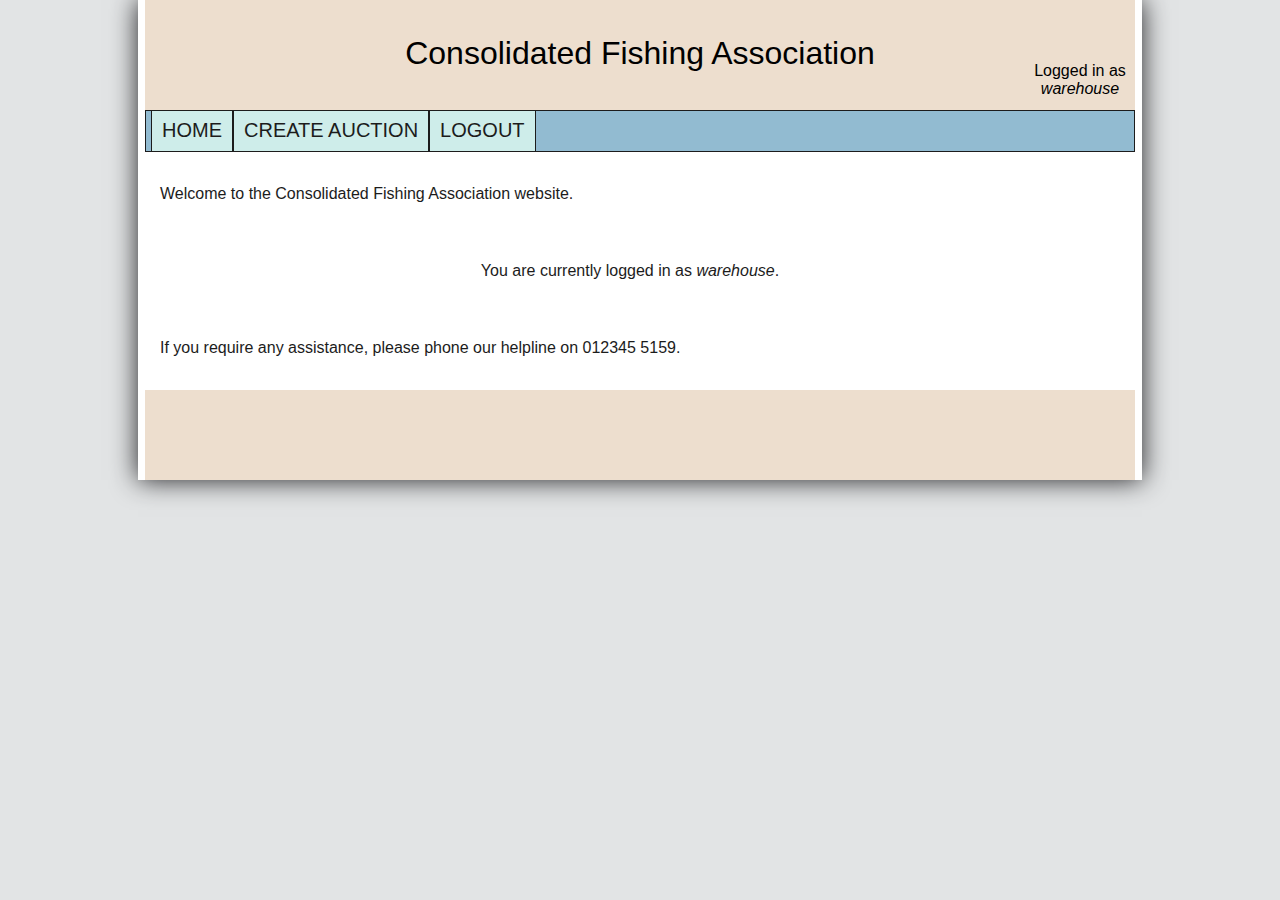
<file: public_html/warehouseindex.html>
<!DOCTYPE html>
<html>
<head>
    <meta charset="utf-8">
    <link rel="stylesheet" type="text/css" media="screen" href="styles.css" />
    <title>Consolidated Fishing Association</title>

</head>
<body>

    <div id="wrapper">

        <div id="header">
            <div id="header_title">
                <h1>Consolidated Fishing Association</h1>
            </div>
            <div id="logged_in">Logged in as <em>warehouse</em></div>
        </div>

        <div id="nav">
            <div id="nav_holder" name="top">
                <ul>
                    <div class="link_holder"><li class="topLink"><a href="warehouseindex.html">Home</a></li></div>
                    <div class="link_holder"><li class="topLink"><a href="warehouse.html">Create Auction</a></li></div>
                    <div class="link_holder"><li class="topLink"><a href="index.html">Logout</a></li></div>
                </ul>
            </div>
        </div>

        <div id="content_wrapper">
            <div id="content_space">
                <p>Welcome to the Consolidated Fishing Association website.</p>
                <br />
                <div class="center_box">
                    <p>You are currently logged in as <em>warehouse</em>.</p>

                </div>
                <div class="clear"></div>
                <br />
                <p>If you require any assistance, please phone our helpline on 012345 5159.</p>
            </div>
        </div>

        <div id="footer"></div>

    </div>
</body>
</html>
</file>
<file: public_html/styles.css>
body{
    background:#e2e4e5;
    margin:0px;
    padding:0px;
    font-family: Arial, Helvetica, sans-serif;
    text-align:justify;
}

h1, h2, h3, h4{
    margin:0px;
    font-family: Arial, Helvetica, sans-serif;
    font-weight:normal;
}
p{

}

#wrapper{
    width:990px;
    margin:auto;
    -webkit-box-shadow: 0px 0px 25px rgba(31, 31, 34, 1);
    -moz-box-shadow:    0px 0px 25px rgba(31, 31, 34, 1);
    box-shadow:         0px 0px 25px rgba(31, 31, 34, 1);
    padding:7px;
    padding-top:0px;
    padding-bottom:0px;
    background:#fff;
}

#content_wrapper{
    width:940px;
    min-height:100px;
    background:#fff;
    padding:15px;
    color:#1c1c1c;
    line-height:140%;
}

#center_space{
    width:100%;
}

.center_box{
    text-align: center;
    width: 100%;
    margin: auto;
    display:inline-block;
    vertical-align: middle;
}

.custom_button{
   padding:5px;
    text-align: center;
    border:1px solid #1c1c1c;
    background:url('img/but_bg.png') repeat-x center #c0c0bf;
    border-radius:5px;
}

.custom_button:hover{
    background:#636363;
}
.button_link{
    color:#fff;
    text-decoration: none;
    float:left;
    margin:5px;
}

.clear{
    clear:both;
}

.custom_button a{
    color:#fff;
    text-decoration: none;
}

#user_boxes{
    display:inline-block;
    margin-left:40%;
}

#new_batch{
    margin-left:40%;
}

.login_box {
    margin-left: 40%;
    width:240px;
    height:120px;
}
.login_entry {
    padding: 5px;
    font-size: 20px;
}
.login_button{
    float:right;
    padding:5px;
    font-size: 17px;
}
.act_button{
    padding:5px;
    font-size: 17px;
}
.fish_entry{
    padding:10px;
    font-size:19px;
}
.fish_button{
    font-size: 22px;
}
#logged_in{
    width: 100px;
    float: right;
    margin-top: -35px;
    margin-right: 5px;
}

.tenmin{
    color:#F03A3A;
}

#auction_items{
    width:60%;
    float:left;
    min-height:400px;
}

#time_display{
    padding:0px;
    margin:0px;
}

table{
    
}

#auc_table{
    margin-left: 0px;
}

td{
    vertical-align: top;
    padding:10px;
    padding-right:30px;
    padding-left: 30px;
}
.wareform{
    
}

#header{
    padding-top:10px;
    text-align: center;
    background:#EDDECE;
    height:100px;
}
#header_title{
    margin:25px;
}

#nav_holder{
    background:#92BBD1;
    padding: 0px 0px 0px 5px;
    height:40px;
    margin: auto;
    border:1px solid #1c1c1c;
}

#nav ul{
    padding:0px;
    margin:0px;
    display:block;
    width:60%;
    height:40px;
}

.link_holder{
    height:40px;
    float:left;
    background:#CEEDEA;
    border-left: 1px solid #1c1c1c;
    border-right: 1px solid #1c1c1c;
}

.link_holder:hover{
    background:#244542;
}

.topLink{

}

#nav{

}

#nav ul li{
    float:left;
    list-style:none;

}

#nav ul li a{
    margin:0px;
    padding:10px;
    height:40px;
    text-decoration:none;
    color:#1c1c1c;
    cursor:pointer;
    line-height:39px;
    text-transform:uppercase;
    font-family:Bebas,Arial, Helvetica, sans-serif;
    font-size:125%;
}
#nav ul li a:hover{
    color:#f1f1f1;
}

#footer{
    min-height:60px;
    background:#EDDECE;
    padding-top:30px;
    color:#fff;
    font-size:14px;
    margin:auto;
    width:990px;
    text-align:center;
}
</file>
